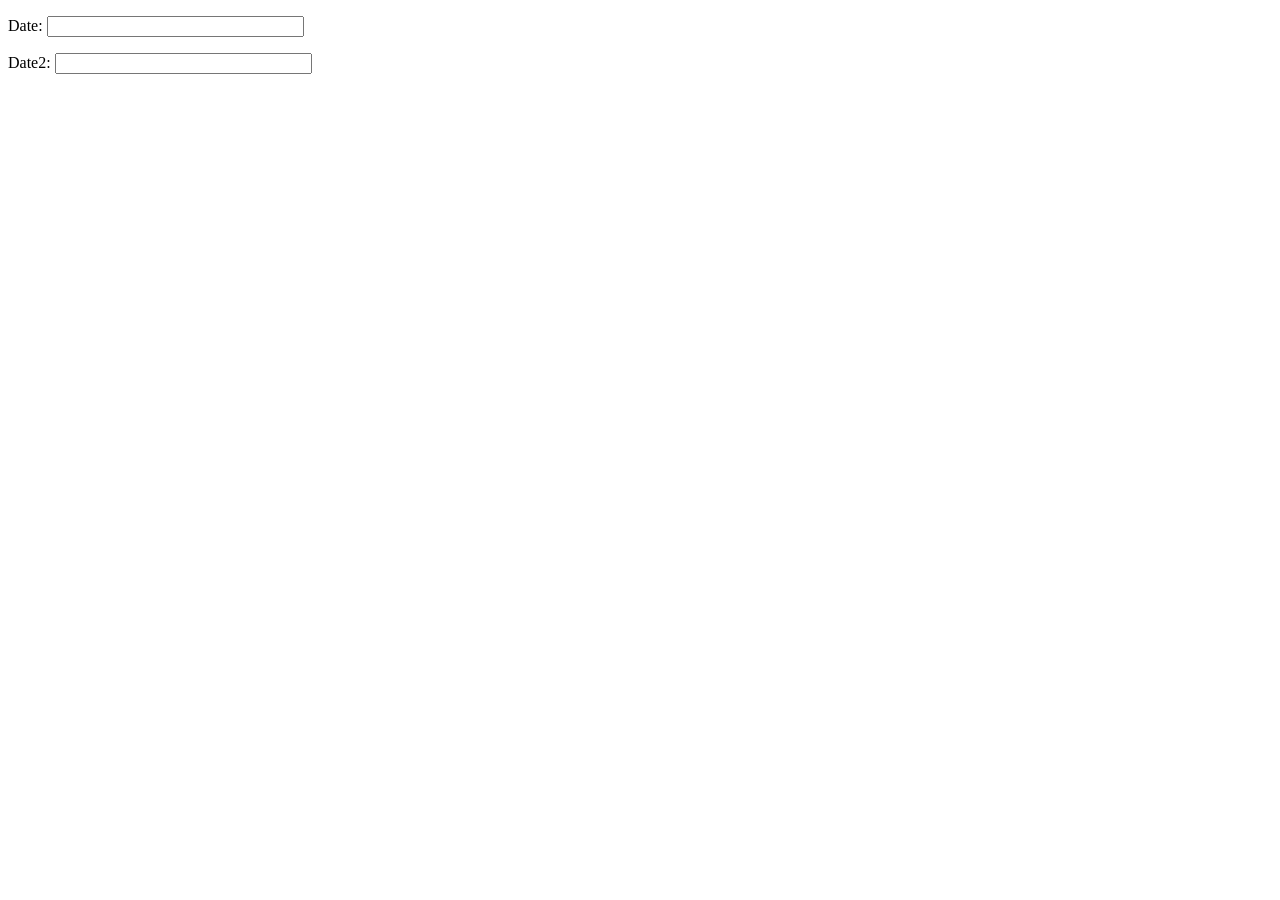
<file: WebContent/Resources/calendar/date-formats.html>
<!DOCTYPE html>
<html lang="en">
<head>

	<link rel="stylesheet" href="css/themes/ui-lightness/jquery.ui.all.css">
	<script src="js/jquery-1.5.1.js"></script>
	<script src="js/ui/jquery.ui.core.js"></script>
	<script src="js/ui/jquery.ui.datepicker.js"></script>
	<link rel="stylesheet" href="css/demos.css">
	
</head>
<body>



<p>Date: <input type="text" id="datepicker" size="30"/></p>

<script>
	$(function() {
		$( "#datepicker" ).datepicker();
		$( "#datepicker" ).datepicker( "option", "dateFormat", "d'-'M'-'yy" );
		
	});
	</script>
	<p>Date2: <input type="text" id="datepicker2" size="30"/></p>

<script>
	$(function() {
		$( "#datepicker2" ).datepicker();
		$( "#datepicker2" ).datepicker( "option", "dateFormat", "d'-'M'-'yy" );
		
	});
	</script>
</body>
</html>
</file>
<file: WebContent/Resources/calendar/css/demos.css>
/* Site


.ui-datepicker-calendar table {
	font-size: 1em;
}



body {
	font-family: "Trebuchet MS", "Helvetica", "Arial",  "Verdana", "sans-serif";
}


   -------------------------------- */
   


.ui-datepicker{
	font-size: 12px;
 }   

.layout-grid {
	width: 960px;
}

.layout-grid td {
	vertical-align: top;
}

.layout-grid td.left-nav {
	width: 140px;
}

.layout-grid td.normal {
	border-left: 1px solid #eee;
	padding: 20px 24px;
	font-family: "Trebuchet MS", "Helvetica", "Arial",  "Verdana", "sans-serif";
}

.layout-grid td.demos {
	background: url('/images/demos_bg.jpg') no-repeat;
	height: 337px;
	overflow: hidden;
}

/* Normal
   -------------------------------- */

.normal h3,
.normal h4 {
	margin: 0;
	font-weight: normal;
}

.normal h3 {
	padding: 0 0 9px;
	font-size: 1.8em;
}

.normal h4 {
	padding-bottom: 21px;
	border-bottom: 1px dashed #999;
	font-size: 1.2em;
	font-weight: bold;
}

.normal p {
	font-size: 1.2em;
}

/* Demos */

.demos-nav, .demos-nav dt, .demos-nav dd, .demos-nav ul, .demos-nav li {
	margin: 0;
	padding: 0
}

.demos-nav {
	float: left;
	width: 170px;
	font-size: 1.3em;
}

.demos-nav dt,
.demos-nav h4 {
	margin: 0;
	padding: 0;
	font: normal 1.1em "Trebuchet MS", "Helvetica", "Arial",  "Verdana", "sans-serif";
	color: #e87b10;
}

.demos-nav dt,
.demos-nav h4 {
	margin-top: 1.5em;
	margin-bottom: 0;
	padding-left: 8px;
	padding-bottom:5px;
	line-height: 1.2em;
	border-bottom: 1px solid #F4F4F4;
}

.demos-nav dd a,
.demos-nav li a {
	border-bottom: 1px solid #F4F4F4;
	display:block;
	padding: 4px 3px 4px 8px;
	font-size: 90%;
	text-decoration: none;
	color: #555 ;
	margin:2px 0;
	height:13px;
}

.demos-nav dd a:hover,
.demos-nav dd a:focus,
.demos-nav dd a:hover,
.demos-nav dd a:focus {
	background: #f3f3f3;
	color:#000;
	-moz-border-radius: 5px; -webkit-border-radius: 5px;
}
 .demos-nav dd a.selected {
	background: #555;
	color:#ffffff;
	-moz-border-radius: 5px; -webkit-border-radius: 5px;
}


/* new styles for demo pages, added by Filament 12.29.08
eventually we should convert the font sizes to ems -- using px for now to minimize style conflicts
*/

.normal h3.demo-header { font-size:32px; padding:0 0 5px; border-bottom:1px solid #eee; text-transform: capitalize; }
.normal h4.demo-subheader { font-size:10px; text-transform: uppercase; color:#999; padding:8px 0 3px; border:0; margin:0; }
.normal a:link,
.normal a:visited { color:#1b75bb; text-decoration:none; }
.normal a:hover,
.normal a:active { color:#0b559b; }

#demo-config { padding:20px 0 0; }

#demo-frame { float:left; width:540px; height:380px; border:1px solid #ddd; overflow: auto; position: relative; }
#demo-frame h3, #demo-frame h4 { padding: 0; font-weight: bold; font-size: 1em; }

#demo-config-menu { float:right; width:180px;  }
#demo-config-menu h4 { font-size:13px; color:#666; font-weight:normal; border:0; padding-left:18px; }

#demo-config-menu ul { list-style: none; padding: 0; margin: 0; }

#demo-config-menu li { font-size:12px; padding:0 0 0 10px; margin:3px 0; zoom: 1; }

#demo-config-menu li a:link,
#demo-config-menu li a:visited { display:block; padding:1px 8px 4px; border-bottom:1px dotted #b3b3b3; }
* html #demo-config-menu li a:link,
* html #demo-config-menu li a:visited { padding:1px 8px 2px; }
#demo-config-menu li a:hover,
#demo-config-menu li a:active { background-color:#f6f6f6; }

#demo-config-menu li.demo-config-on { background: url(images/demo-config-on-tile.gif) repeat-x left center; }

#demo-config-menu li.demo-config-on a:link,
#demo-config-menu li.demo-config-on a:visited,
#demo-config-menu li.demo-config-on a:hover,
#demo-config-menu li.demo-config-on a:active { background: url(images/demo-config-on.gif) no-repeat left; padding-left:18px; color:#fff; border:0; margin-left:-10px; margin-top: 0px; margin-bottom: 0px; }

#demo-source, #demo-notes {
	clear: both;
	padding: 20px 0 0;
	font-size: 1.3em;
}

#demo-notes { width:520px; color:#333; font-size: 1em; }
#demo-notes p code, .demo-description p code { padding: 0; font-weight: bold; }
#demo-source pre, #demo-source code { padding: 0; }
code, pre { padding:8px 0 8px 20px ; font-size: 1.2em; line-height:130%;  }

#demo-source a:link,
#demo-source a:visited,
#demo-source a:hover,
#demo-source a:active { font-size:12px; padding-left:13px; background-position: left center; background-repeat: no-repeat; }

#demo-source a.source-open:link,
#demo-source a.source-open:visited,
#demo-source a.source-open:hover,
#demo-source a.source-open:active { background-image: url(images/demo-spindown-open.gif); }

#demo-source a.source-closed:link,
#demo-source a.source-closed:visited,
#demo-source a.source-closed:hover,
#demo-source a.source-closed:active { background-image: url(images/demo-spindown-closed.gif); }

div.demo {
	padding:12px;
	font-family: "Trebuchet MS", "Arial", "Helvetica", "Verdana", "sans-serif";
}

div.demo h3.docs { clear:left; font-size:12px; font-weight:normal; padding:0 0 1em; margin:0; }

div.demo-description {
	clear:both;
	padding:12px;
	font-family: "Trebuchet MS", "Arial", "Helvetica", "Verdana", "sans-serif";
	font-size: 1.3em;
	line-height: 1.4em;
}

.ui-draggable, .ui-droppable {
	background-position: top left;
}

.left-nav .demos-nav {
	padding-right: 10px;
}

#demo-link { font-size:11px;  padding-top: 6px; clear: both; overflow: hidden; }
#demo-link a span.ui-icon { float:left; margin-right:3px; }

/* Component containers
----------------------------------*/
#widget-docs .ui-widget { font-family: Trebuchet MS,Verdana,Arial,sans-serif; font-size: 1em; }
#widget-docs .ui-widget input, #widget-docs .ui-widget select, #widget-docs .ui-widget textarea, #widget-docs .ui-widget button { font-family: Trebuchet MS,Verdana,Arial,sans-serif; font-size: 1em; }
#widget-docs .ui-widget-header { border: 1px solid #ffffff; background: #464646 url(images/464646_40x100_textures_01_flat_100.png) 50% 50% repeat-x; color: #ffffff; font-weight: bold; }
#widget-docs .ui-widget-header a { color: #ffffff; }
#widget-docs .ui-widget-content { border: 1px solid #ffffff; background: #ffffff url(images/ffffff_40x100_textures_01_flat_75.png) 50% 50% repeat-x; color: #222222; }
#widget-docs .ui-widget-content a { color: #222222; }

/* Interaction states
----------------------------------*/
#widget-docs .ui-state-default, #widget-docs .ui-widget-content #widget-docs .ui-state-default { border: 1px solid #666666; background: #555555 url(images/555555_40x100_textures_03_highlight_soft_75.png) 50% 50% repeat-x; font-weight: normal; color: #ffffff; outline: none; }
#widget-docs .ui-state-default a { color: #ffffff; text-decoration: none; outline: none; }
#widget-docs .ui-state-hover, #widget-docs .ui-widget-content #widget-docs .ui-state-hover, #widget-docs .ui-state-focus, #widget-docs .ui-widget-content #widget-docs .ui-state-focus { border: 1px solid #666666; background: #444444 url(images/444444_40x100_textures_03_highlight_soft_60.png) 50% 50% repeat-x; font-weight: normal; color: #ffffff; outline: none; }
#widget-docs .ui-state-hover a { color: #ffffff; text-decoration: none; outline: none; }
#widget-docs .ui-state-active, #widget-docs .ui-widget-content #widget-docs .ui-state-active { border: 1px solid #666666; background: #ffffff url(images/ffffff_40x100_textures_01_flat_65.png) 50% 50% repeat-x; font-weight: normal; color: #F6921E; outline: none; }
#widget-docs .ui-state-active a { color: #F6921E; outline: none; text-decoration: none; }

/* Interaction Cues
----------------------------------*/
#widget-docs .ui-state-highlight, #widget-docs .ui-widget-content #widget-docs .ui-state-highlight {border: 1px solid #fcefa1; background: #fbf9ee url(images/fbf9ee_40x100_textures_02_glass_55.png) 50% 50% repeat-x; color: #363636; }
#widget-docs .ui-state-error, #widget-docs .ui-widget-content #widget-docs .ui-state-error {border: 1px solid #cd0a0a; background: #fef1ec url(images/fef1ec_40x100_textures_05_inset_soft_95.png) 50% bottom repeat-x; color: #cd0a0a; }
#widget-docs .ui-state-error-text, #widget-docs .ui-widget-content #widget-docs .ui-state-error-text { color: #cd0a0a; }
#widget-docs .ui-state-disabled, #widget-docs .ui-widget-content #widget-docs .ui-state-disabled { opacity: .35; filter:Alpha(Opacity=35); background-image: none; }
#widget-docs .ui-priority-primary, #widget-docs .ui-widget-content #widget-docs .ui-priority-primary { font-weight: bold; }
#widget-docs .ui-priority-secondary, #widget-docs .ui-widget-content #widget-docs .ui-priority-secondary { opacity: .7; filter:Alpha(Opacity=70); font-weight: normal; }

/* Icons
----------------------------------*/

/* states and images */
#demo-frame-wrapper .ui-icon, #widget-docs .ui-icon { width: 16px; height: 16px; background-image: url(images/222222_256x240_icons_icons.png); }
#widget-docs .ui-widget-content .ui-icon {background-image: url(images/222222_256x240_icons_icons.png); }
#widget-docs .ui-widget-header .ui-icon {background-image: url(images/222222_256x240_icons_icons.png); }
#widget-docs .ui-state-default .ui-icon { background-image: url(images/888888_256x240_icons_icons.png); }
#widget-docs .ui-state-hover .ui-icon, #widget-docs .ui-state-focus .ui-icon {background-image: url(images/454545_256x240_icons_icons.png); }
#widget-docs .ui-state-active .ui-icon {background-image: url(images/454545_256x240_icons_icons.png); }
#widget-docs .ui-state-highlight .ui-icon {background-image: url(images/2e83ff_256x240_icons_icons.png); }
#widget-docs .ui-state-error .ui-icon, #widget-docs .ui-state-error-text .ui-icon {background-image: url(images/cd0a0a_256x240_icons_icons.png); }


/* Misc visuals
----------------------------------*/

/* Corner radius */
#widget-docs .ui-corner-tl { -moz-border-radius-topleft: 4px; -webkit-border-top-left-radius: 4px; }
#widget-docs .ui-corner-tr { -moz-border-radius-topright: 4px; -webkit-border-top-right-radius: 4px; }
#widget-docs .ui-corner-bl { -moz-border-radius-bottomleft: 4px; -webkit-border-bottom-left-radius: 4px; }
#widget-docs .ui-corner-br { -moz-border-radius-bottomright: 4px; -webkit-border-bottom-right-radius: 4px; }
#widget-docs .ui-corner-top { -moz-border-radius-topleft: 4px; -webkit-border-top-left-radius: 4px; -moz-border-radius-topright: 4px; -webkit-border-top-right-radius: 4px; }
#widget-docs .ui-corner-bottom { -moz-border-radius-bottomleft: 4px; -webkit-border-bottom-left-radius: 4px; -moz-border-radius-bottomright: 4px; -webkit-border-bottom-right-radius: 4px; }
#widget-docs .ui-corner-right {  -moz-border-radius-topright: 4px; -webkit-border-top-right-radius: 4px; -moz-border-radius-bottomright: 4px; -webkit-border-bottom-right-radius: 4px; }
#widget-docs .ui-corner-left { -moz-border-radius-topleft: 4px; -webkit-border-top-left-radius: 4px; -moz-border-radius-bottomleft: 4px; -webkit-border-bottom-left-radius: 4px; }
#widget-docs .ui-corner-all { -moz-border-radius: 4px; -webkit-border-radius: 4px; }

/* Overlays */
#widget-docs .ui-widget-overlay { background: #aaaaaa url(images/aaaaaa_40x100_textures_01_flat_0.png) 50% 50% repeat-x; opacity: .30;filter:Alpha(Opacity=30); }
#widget-docs .ui-widget-shadow { margin: -8px 0 0 -8px; padding: 8px; background: #aaaaaa url(images/aaaaaa_40x100_textures_01_flat_0.png) 50% 50% repeat-x; opacity: .30;filter:Alpha(Opacity=30); -moz-border-radius: 8px; -webkit-border-radius: 8px; }

/*
----------------------------------*/

#widget-docs { margin:20px 0 0; border: none; }

#widget-docs h2, #widget-docs h3, #widget-docs h4, #widget-docs p, #widget-docs ul, #widget-docs code { margin:0; padding:0; }
#widget-docs code { display:block; color:#444; font-size:.9em; margin:0 0 1em; }
#widget-docs code strong { color:#000; }
#widget-docs p { margin:0 3em 1.2em 0; }
#widget-docs p.intro { font-size:13px; color:#666; line-height:1.3; }
#widget-docs ul { list-style-type: none; }

#widget-docs h2 { font-size:16px; margin:1.2em 0 .5em; }
#widget-docs h3 { font-size:14px; color:#e6820E; margin:1.5em 0 .5em; }
.normal #widget-docs h4 { font-size:12px; color:#000; border:0; margin:0 0 .5em; }

#docs-overview-main { width:400px; }
#docs-overview-sidebar { float:right; width:200px; }
#docs-overview-sidebar a span { color:#666; }
#widget-docs #docs-overview-main p { margin-right:0; }
#widget-docs #docs-overview-sidebar h4 { padding-left:0; }

.docs-list-header { float:left; width:100%; margin:10px 0 0; border-bottom:1px solid #eee; }
#widget-docs .docs-list-header h2 { float:left; margin:0; }
#widget-docs .docs-list-header p { float:right; margin:5px 0; font-size:11px; }

.docs-list { float:left; width:100%; padding:0 0 10px; }
.docs-list .param-header { float:left; clear:left; width:100%; padding:8px 0; border-top:1px solid #eee; }
#widget-docs .param-header h3, #widget-docs .param-header p { margin:0; float:left; }
#widget-docs .param-header h3 { width:50%; }
#widget-docs .param-header h3 span { background: url(images/demo-spindown-closed.gif) no-repeat left; padding-left:13px; }
#widget-docs .param-open .param-header h3 span { background: url(images/demo-spindown-open.gif) no-repeat left; }
#widget-docs .param-header p { width:24%; }
#widget-docs .param-header p.param-type span { background: url(images/icon-docs-info.gif) no-repeat left; cursor:pointer; border-bottom:1px dashed #ccc; padding-left:15px; }

.param-details { padding-left:13px; }
.param-args { margin:0 0 1.5em; border-top:1px dotted #ccc;}
.param-args td { padding:3px 30px 3px 5px; border-bottom:1px dotted #ccc;  }


/* overrides for ui-tab styles */
#widget-docs ul.ui-tabs-nav { padding:0 0 0 8px; }
#widget-docs .ui-tabs-nav li { margin:5px 5px 0 0; }

#widget-docs .ui-tabs-nav li a:link,
#widget-docs .ui-tabs-nav li a:visited,
#widget-docs .ui-tabs-nav li a:hover,
#widget-docs .ui-tabs-nav li a:active { font-size:14px; padding:4px 1.2em 3px; color:#fff; }

#widget-docs .ui-tabs-nav li.ui-tabs-selected a:link,
#widget-docs .ui-tabs-nav li.ui-tabs-selected a:visited,
#widget-docs .ui-tabs-nav li.ui-tabs-selected a:hover,
#widget-docs .ui-tabs-nav li.ui-tabs-selected a:active { color:#e6820E; }

#widget-docs .ui-tabs-panel { padding:20px 9px; font-size:12px; line-height:1.4; color:#000; }

#widget-docs .ui-widget-content a:link,
#widget-docs .ui-widget-content a:visited { color:#1b75bb; text-decoration:none; }
#widget-docs .ui-widget-content a:hover,
#widget-docs .ui-widget-content a:active { color:#0b559b; }
</file>
